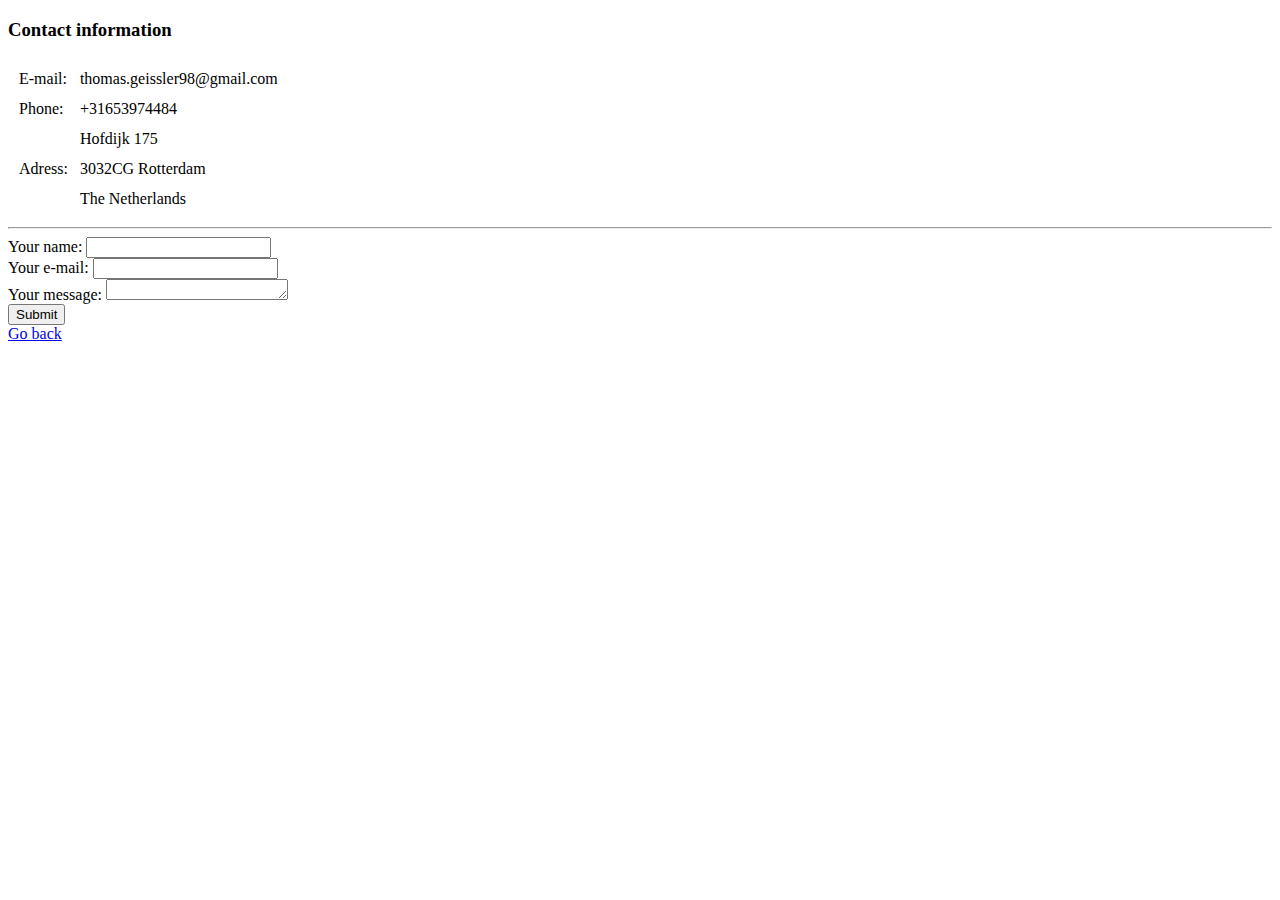
<file: contact.html>
<!DOCTYPE html>
<html lang="en" dir="ltr">

<head>
   <meta charset="utf-8">
   <meta name="description" content="This is the website about Thomas Geissler, where you'll be able to find out everything about me.">
   <meta name="author" content="Thomas Geissler">
   <meta name="keywords" content="Thomas Geissler, cv, personal site, job">
   <meta name="robots" content="index">
   <title>🏆 Thomas Geissler 🏆 - Contact</title>
</head>

<body>
   <h3>Contact information</h3>
   <table cellspacing="10">
      <tr>
         <td>E-mail:</td>
         <td>thomas.geissler98@gmail.com</td>
      </tr>
      <tr>
         <td>Phone:</td>
         <td>+31653974484</td>
      </tr>
      <tr>
         <td></td>
         <td>Hofdijk 175</td>
      </tr>
      <tr>
         <td>Adress:</td>
         <td>3032CG Rotterdam</td>
      </tr>
      <tr>
         <td></td>
         <td>The Netherlands</td>
      </tr>
   </table>
   <hr>
   <form action="mailto:thomas.geissler98@gmail.com" method="post" enctype="text/plain">
      <label>Your name:</label>
      <input type="text" name="yourName" value="">
      <br>
      <label>Your e-mail:</label>
      <input type="email" name="yourEmail" value="">
      <br>
      <label>Your message:</label>
      <textarea name="yourMessage" rows="1" cols="20"></textarea>
      <br>
      <input type="submit" name="">
   </form>
   <a href="index.html">Go back</a>
</body>

</html>
</file>
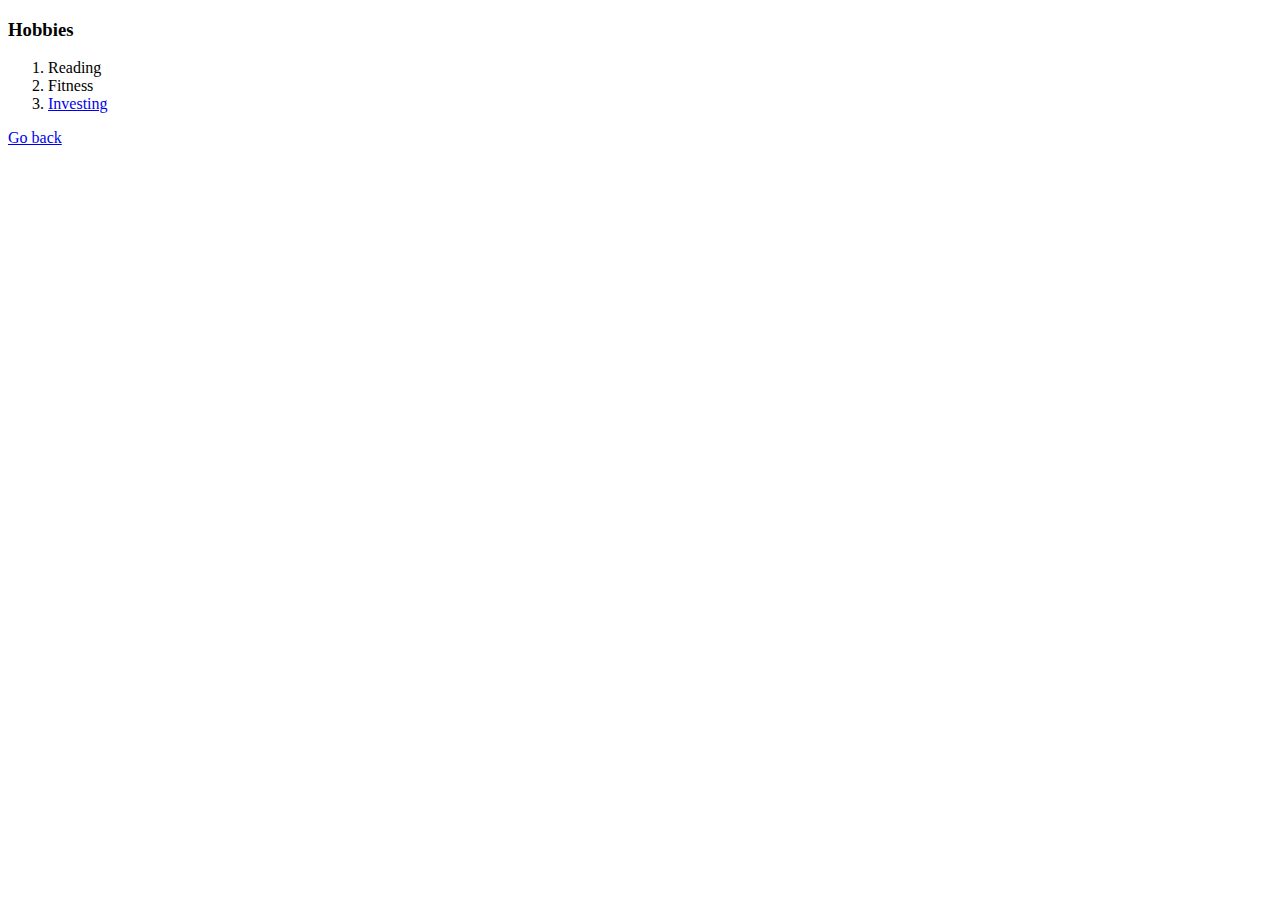
<file: hobbies.html>
<!DOCTYPE html>
<html lang="en" dir="ltr">

<head>
   <meta charset="utf-8">
   <meta name="description" content="This is the website about Thomas Geissler, where you'll be able to find out everything about me.">
   <meta name="author" content="Thomas Geissler">
   <meta name="keywords" content="Thomas Geissler, cv, personal site, job">
   <meta name="robots" content="index">
   <title>🏆 Thomas Geissler 🏆 - Hobbies</title>
</head>

<body>
   <h3>Hobbies</h3>
   <ol>
      <li>Reading</li>
      <li>Fitness</li>
      <li><a href="https://www.investopedia.com">Investing</a></li>
   </ol>
   <a href="index.html">Go back</a>
</body>

</html>
</file>
